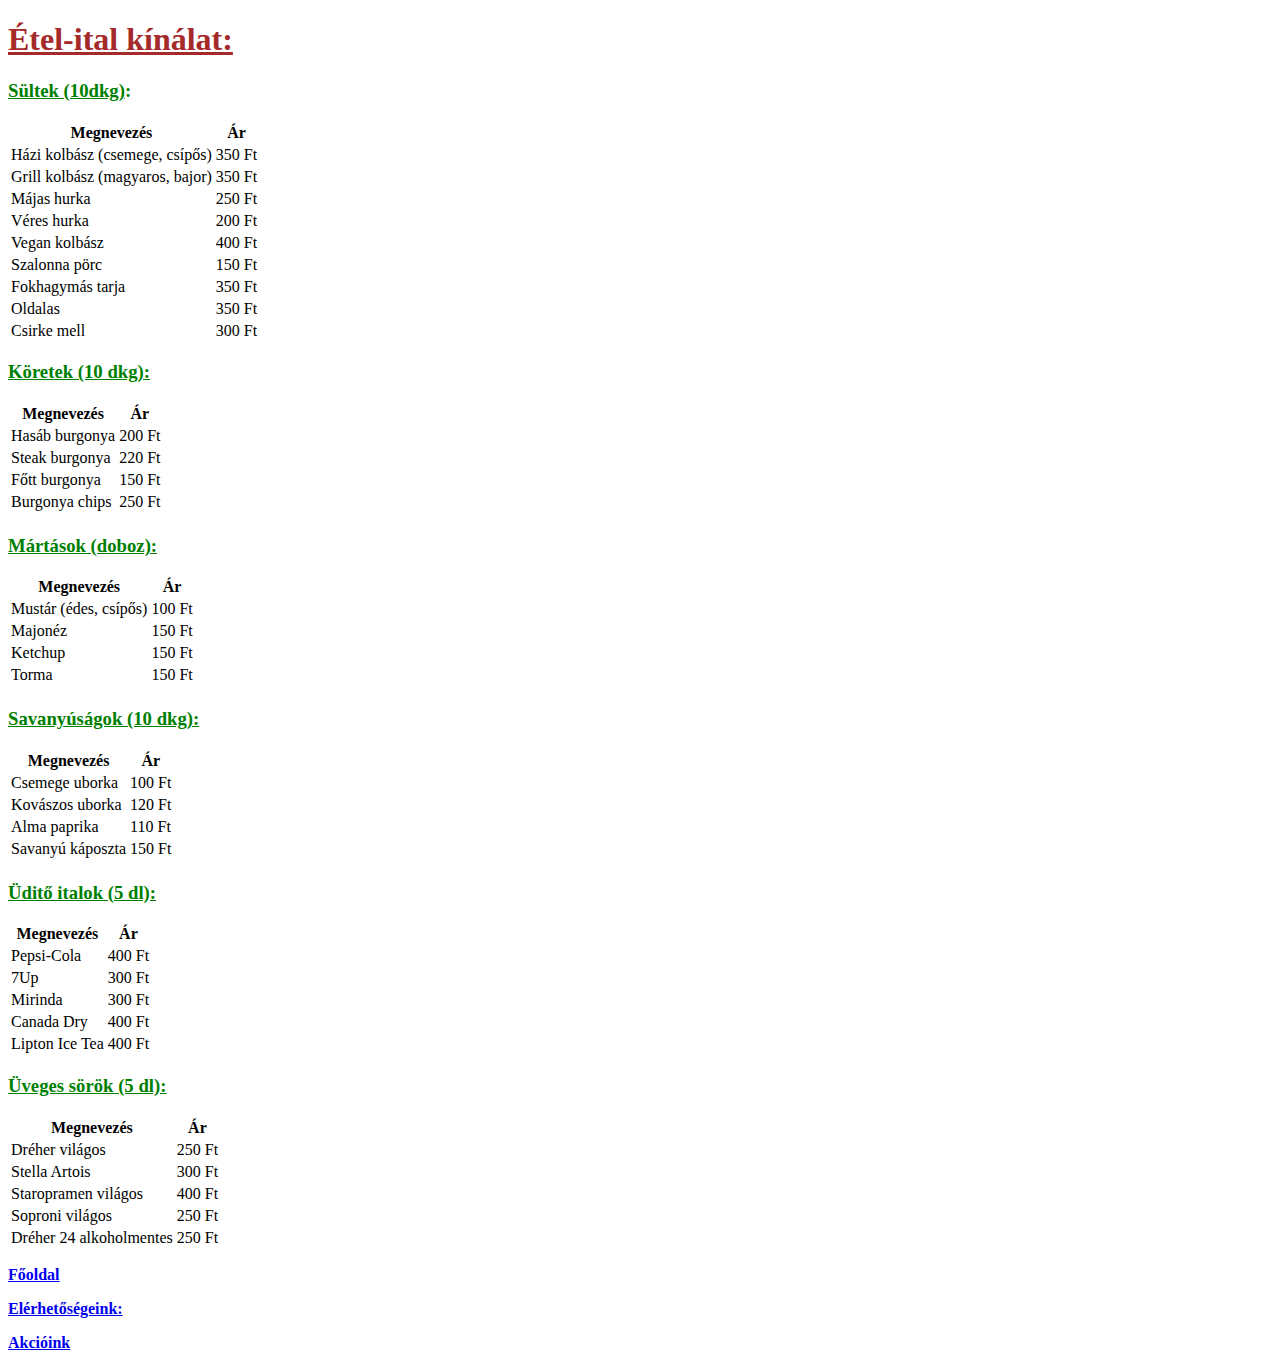
<file: index3.html>
<!DOCTYPE html>
<html lang="en">

<head>
    <meta charset="UTF-8">
    <meta name="viewport" content="width=device-width, initial-scale=1.0">
    <title>Document</title>
</head>
<style>
    h1 {
        color: brown;
    }
</style>
<style>
    h3 {
        color: green;
    }
</style>
<h1><u>Étel-ital kínálat:</u></h1>
</body>
<h3><u>Sültek (10dkg)</u>:</h3>
<table>
    <tr>
        <th>Megnevezés</th>
        <th>Ár</th>
    </tr>
    <tr>
        <td>
            <li>Házi kolbász (csemege, csípős)</li>
        </td>
        <td>350 Ft</td>
    <tr>
        <td>
            <li>Grill kolbász (magyaros, bajor)</li>
        </td>
        <td>350 Ft</td>
    <tr>
        <td>
            <li>Májas hurka</li>
        </td>
        <td>250 Ft</td>
    </tr>
    <tr>
        <td>
            <li>Véres hurka</li>
        </td>
        <td>200 Ft</td>
    <tr>
        <td>
            <li>Vegan kolbász</li>
        </td>
        <td>400 Ft</td>
    <tr>
        <td>
            <li>Szalonna pörc</li>
        </td>
        <td>150 Ft</td>
    </tr>
    <tr>
        <td>
            <li>Fokhagymás tarja</li>
        </td>
        <td>350 Ft</td>
    </tr>
    <tr>
        <td>
            <li>Oldalas</li>
        </td>
        <td>350 Ft</td>
    </tr>
    <tr>
        <td>
            <li>Csirke mell</li>
        </td>
        <td>300 Ft</td>
    </tr>

</table>
</ul>
<h3><u>Köretek (10 dkg):</u></h3>
<table>
    <tr>
        <th>Megnevezés</th>
        <th>Ár</th>
    </tr>
    <tr>
        <td>
            <li>Hasáb burgonya</li>
        </td>
        <td>200 Ft</td>
    <tr>
        <td>
            <li>Steak burgonya</li>
        </td>
        <td>220 Ft</td>
    <tr>
        <td>
            <li>Főtt burgonya</li>
        </td>
        <td>150 Ft</td>
    <tr>
        <td>
            <li>Burgonya chips</li>
        </td>
        <td>250 Ft</td>
    <tr>
</table>
</ul>
<h3><u>Mártások (doboz):</u></h3>
<table>
    <tr>
        <th>Megnevezés</th>
        <th>Ár</th>
    </tr>
    <tr>
        <td>
            <li>Mustár (édes, csípős)</li>
        </td>
        <td>100 Ft</td>
    <tr>
        <td>
            <li>Majonéz</li>
        </td>
        <td>150 Ft</td>
    <tr>
        <td>
            <li>Ketchup</li>
        </td>
        <td>150 Ft</td>
    <tr>
        <td>
            <li>Torma</li>
        </td>
        <td>150 Ft</td>
    <tr>
    </tr>

</table>
</ul>
<h3><u>Savanyúságok (10 dkg):</u></h3>
<table>
    <tr>
        <th>Megnevezés</th>
        <th>Ár</th>
    </tr>
    <tr>
        <td>
            <li>Csemege uborka</li>
        </td>
        <td>100 Ft</td>
    <tr>
        <td>
            <li>Kovászos uborka</li>
        </td>
        <td>120 Ft</td>
    <tr>
        <td>
            <li>Alma paprika</li>
        </td>
        <td>110 Ft</td>
    <tr>
        <td>
            <li>Savanyú káposzta</li>
        </td>
        <td>150 Ft</td>
    <tr>
    </tr>

</table>
</table>
</ul>
<h3><u>Üditő italok (5 dl):</u></h3>
<table>
    <tr>
        <th>Megnevezés</th>
        <th>Ár</th>
    </tr>
    <tr>
        <td>
            <li>Pepsi-Cola</li>
        </td>
        <td>400 Ft</td>
    <tr>
        <td>
            <li>7Up</li>
        </td>
        <td>300 Ft</td>
    <tr>
        <td>
            <li>Mirinda</li>
        </td>
        <td>300 Ft</td>
    <tr>
        <td>
            <li>Canada Dry</li>
        </td>
        <td>400 Ft</td>
    <tr>
        <td>
            <li>Lipton Ice Tea</li>
        </td>
        <td>400 Ft</td>


    </tr>
</table>

</table>
</ul>
<h3><u>Üveges sörök (5 dl):</u></h3>
<table>
    <tr>
        <th>Megnevezés</th>
        <th>Ár</th>
    </tr>
    <tr>
        <td>
            <li>Dréher világos</li>
        </td>
        <td>250 Ft</td>
    <tr>
        <td>
            <li>Stella Artois</li>
        </td>
        <td>300 Ft</td>
    <tr>
        <td>
            <li>Staropramen világos</li>
        </td>
        <td>400 Ft</td>
    <tr>
        <td>
            <li>Soproni világos</li>
        </td>
        <td>250 Ft</td>
    <tr>
        <td>
            <li>Dréher 24 alkoholmentes</li>
        </td>
        <td>250 Ft</td>


    </tr>
</table>





</ul>
<p>
    <a href="nyitó.html"><b>Főoldal</b></a>
<p>
    <a href="index.html"><b>Elérhetőségeink:</b></a>
</p>

<p>
    <a href="index2.html"><b>Akcióink</b></a>
</p>
</file>
